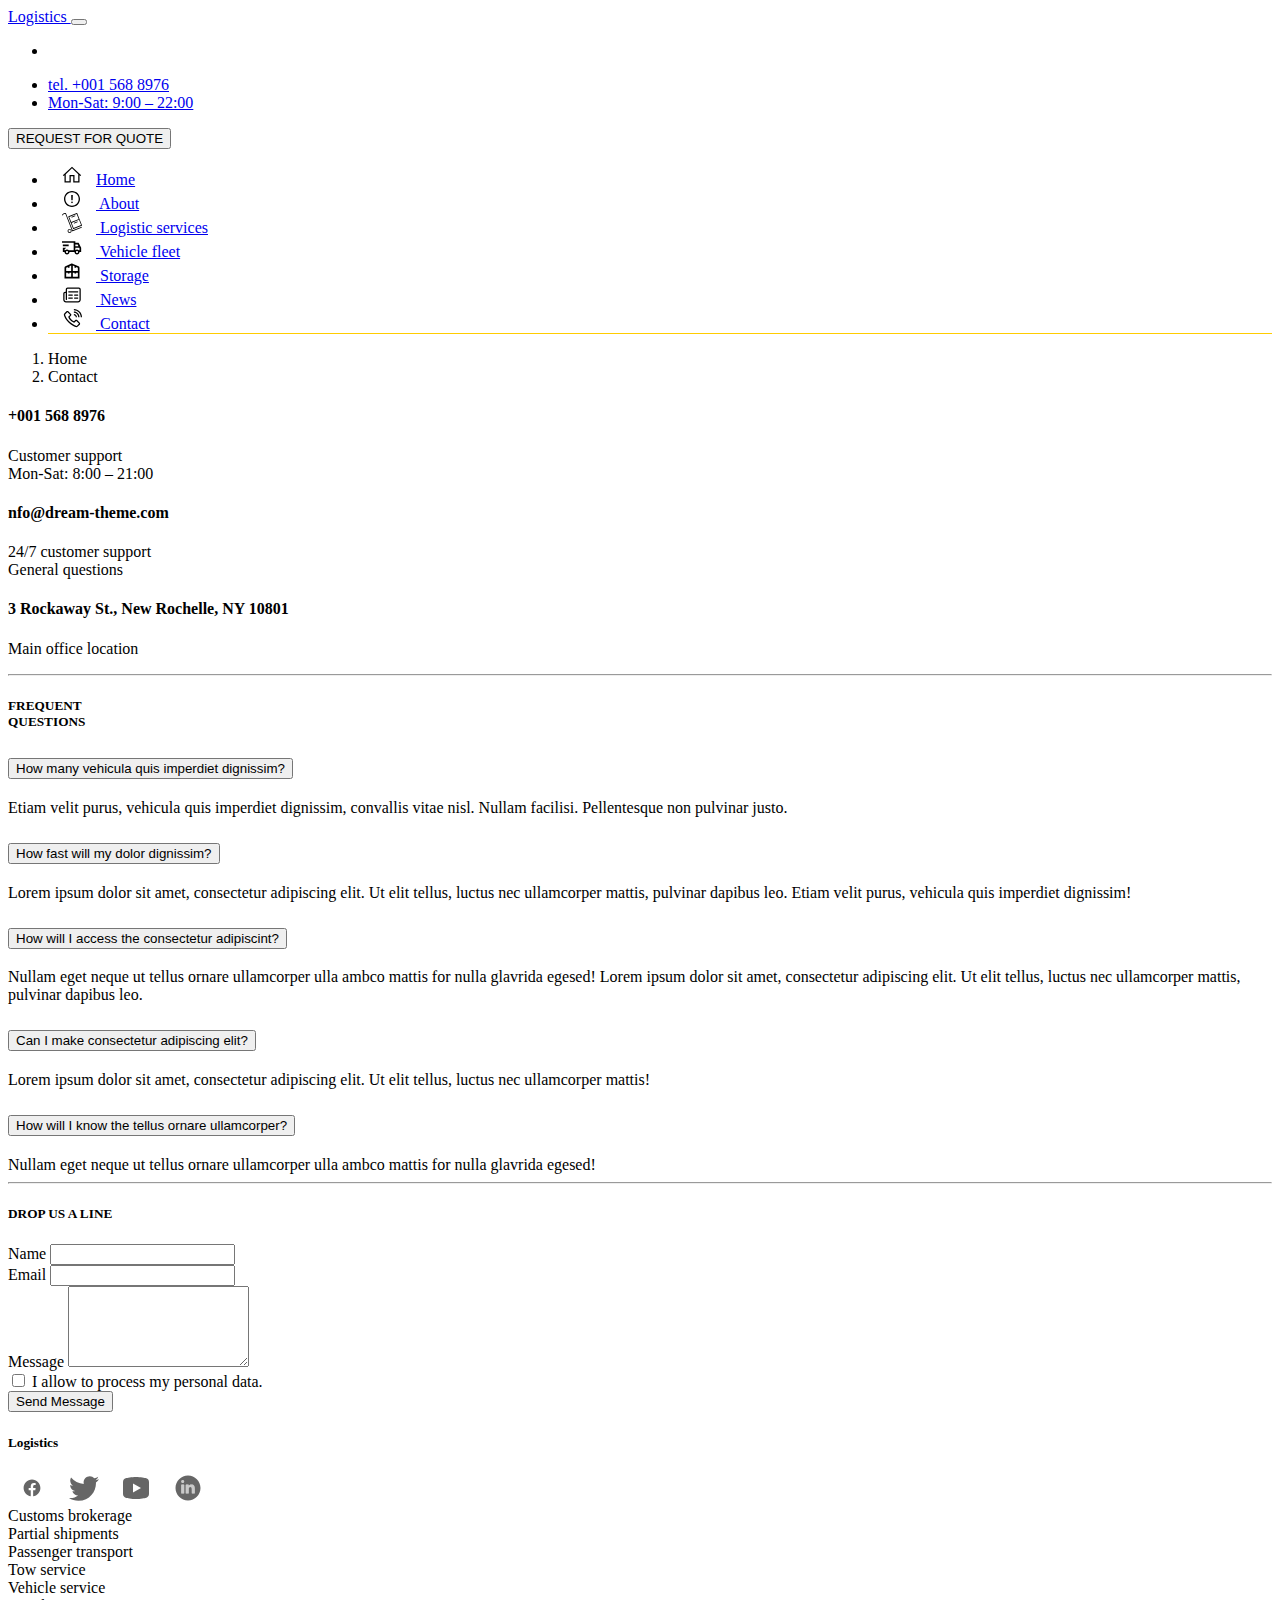
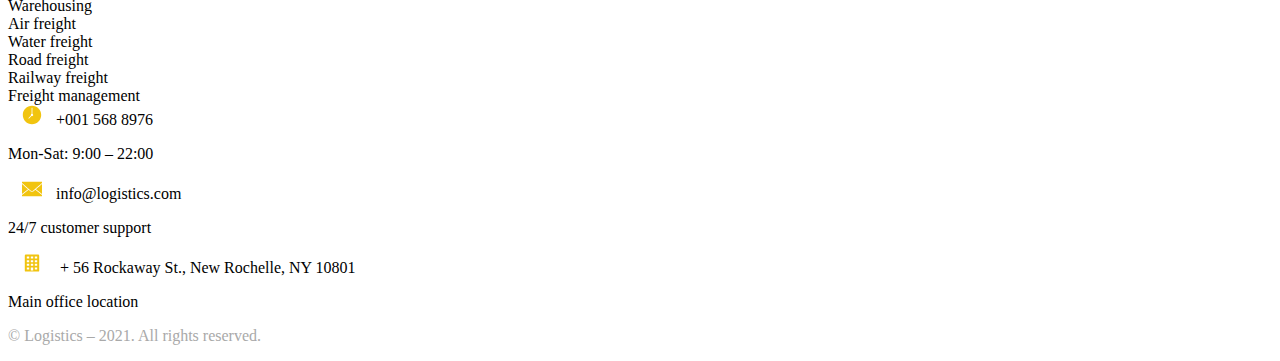
<file: contact.html>
<!DOCTYPE html>
<html lang="en">
<head>
    <meta charset="UTF-8">
    <meta http-equiv="X-UA-Compatible" content="IE=edge">
    <meta name="viewport" content="width=device-width, initial-scale=1.0">
    <title>Contact</title>
    <link href="https://cdn.jsdelivr.net/npm/bootstrap@5.1.3/dist/css/bootstrap.min.css" rel="stylesheet" integrity="sha384-1BmE4kWBq78iYhFldvKuhfTAU6auU8tT94WrHftjDbrCEXSU1oBoqyl2QvZ6jIW3" crossorigin="anonymous">
    <link rel="stylesheet" href="/assets/style/style.css">
</head>
<body>
    <!--Nav sekcija pra-->
    <section>
        <div class="container">
           <!-- Navbar -->
           <nav class="navbar navbar-expand-lg navbar-light bg-white">
            <!-- Container wrapper -->
            <div class="container">
              <!-- Navbar brand -->
              <a class="navbar-brand me-2" href="index.html">
                Logistics
              </a>
          
              <!-- Toggle button -->
              <button
                class="navbar-toggler"
                type="button"
                data-mdb-toggle="collapse"
                data-mdb-target="#navbarButtonsExample"
                aria-controls="navbarButtonsExample"
                aria-expanded="false"
                aria-label="Toggle navigation"
              >
                <i class="fas fa-bars"></i>
              </button>
          
              <!-- Collapsible wrapper -->
              <div class="collapse navbar-collapse" id="navbarButtonsExample">
                <!-- Left links -->
                <ul class="navbar-nav me-auto mb-2 mb-lg-0">
                  <li class="nav-item">
                    <a class="nav-link" href="#"></a>
                  </li>
                </ul>
                <!-- Left links -->
          
                <div class="d-flex align-items-center">
                    <ul class="navbar-nav me-auto mb-2 mb-lg-0">
                    <li class="nav-item">
                        <a class="nav-link active" aria-current="page" href="#">tel. +001 568 8976</a>
                      </li>
                      <li class="nav-item">
                        <a class="nav-link active" aria-current="page" href="#">Mon-Sat: 9:00 – 22:00</a>
                      </li>
                      </ul>
                  <button type="button" class="btn btn-warning me-3">
                    REQUEST FOR QUOTE
        
                  </button>
                 
                </div>
              </div>
              <!-- Collapsible wrapper -->
            </div>
            <!-- Container wrapper -->
          </nav>
          <nav class="navbar navbar-expand-lg navbar-light bg-white">
            <div class="container-fluid">
        
        
              <div class="collapse navbar-collapse sticky-top justify-content-between" id="navbarText">
                <ul class="navbar-nav ml-auto mb-2 mb-lg-0">
                  <li class="nav-item">
                    <a class="nav-link active" id="nav-comp-link" aria-current="page" href="index.html">
                      <svg xmlns="http://www.w3.org/2000/svg" x="0px" y="0px"
                                width="48" height="20"
                                viewBox="0 0 172 172"
                                style=" fill:#000000;"><g fill="none" fill-rule="nonzero" stroke="none" stroke-width="1" stroke-linecap="butt" stroke-linejoin="miter" stroke-miterlimit="10" stroke-dasharray="" stroke-dashoffset="0" font-family="none" font-weight="none" font-size="none" text-anchor="none" style="mix-blend-mode: normal"><path d="M0,172v-172h172v172z" fill="none"></path><g fill="#000000"><path d="M86,14.19336l-78.90332,73.23438l7.30665,7.89453l7.09668,-6.59278v61.77051h53.75v-53.75h21.5v53.75h53.75v-61.77051l7.09668,6.59278l7.30665,-7.89453zM86,28.80665l53.75,49.9707v60.97266h-32.25v-53.75h-43v53.75h-32.25v-60.97266z"></path></g></g></svg>Home </a>
                  </li>
                  <li class="nav-item">
                    <a class="nav-link active" id="nav-comp-link" aria-current="page" href="about.html">
                      <svg xmlns="http://www.w3.org/2000/svg" x="0px" y="0px"
                        width="48" height="20"
                        viewBox="0 0 30 30"
                        style=" fill:#000000;"><path d="M 15 3 C 8.3844276 3 3 8.3844276 3 15 C 3 21.615572 8.3844276 27 15 27 C 21.615572 27 27 21.615572 27 15 C 27 8.3844276 21.615572 3 15 3 z M 15 5 C 20.534692 5 25 9.4653079 25 15 C 25 20.534692 20.534692 25 15 25 C 9.4653079 25 5 20.534692 5 15 C 5 9.4653079 9.4653079 5 15 5 z M 13.787109 9 L 13.988281 17 L 16.011719 17 L 16.212891 9 L 13.787109 9 z M 15.003906 18.810547 C 14.174906 18.810547 13.679688 19.252813 13.679688 20.007812 C 13.679688 20.748813 14.175906 21.189453 15.003906 21.189453 C 15.825906 21.189453 16.318359 20.748812 16.318359 20.007812 C 16.318359 19.252813 15.825906 18.810547 15.003906 18.810547 z"></path></svg>
                      About</a>
                  </li>
                  <li class="nav-item">
                    <a class="nav-link active" id="nav-comp-link" aria-current="page" href="#">
                      <svg xmlns="http://www.w3.org/2000/svg" x="0px" y="0px"
                        width="48" height="20"
                        viewBox="0 0 172 172"
                        style=" fill:#000000;"><g fill="none" fill-rule="nonzero" stroke="none" stroke-width="1" stroke-linecap="butt" stroke-linejoin="miter" stroke-miterlimit="10" stroke-dasharray="" stroke-dashoffset="0" font-family="none" font-weight="none" font-size="none" text-anchor="none" style="mix-blend-mode: normal"><path d="M0,172v-172h172v172z" fill="none"></path><g fill="#000000"><path d="M30.96,0c-11.08594,0 -18.82594,3.77594 -23.65,7.6325c-4.82406,3.85656 -6.9875,8.0625 -6.9875,8.0625c-0.83313,1.72 -0.1075,3.78938 1.6125,4.6225c1.72,0.83313 3.78938,0.1075 4.6225,-1.6125c0,0 1.27656,-2.67406 5.0525,-5.6975c3.41313,-2.72781 9.04344,-5.29437 17.0925,-5.805l57.9425,146.9525c0.33594,0.86 1.00781,1.54531 1.85438,1.92156c0.84656,0.36281 1.80062,0.36281 2.66062,0.01344l76.97,-30.1c1.78719,-0.68531 2.67406,-2.67406 1.98875,-4.46125c-0.68531,-1.78719 -2.67406,-2.67406 -4.46125,-1.98875l-73.8525,28.9175l-57.62,-146.3075c-0.52406,-1.31687 -1.81406,-2.16344 -3.225,-2.15zM127.1725,0c-0.215,0.05375 -0.44344,0.12094 -0.645,0.215l-70.305,28.0575c-1.73344,0.69875 -2.59344,2.66063 -1.935,4.4075l10.32,25.9075l9.89,24.6175c0.05375,0.215 0.12094,0.44344 0.215,0.645c0.08063,0.22844 0.18813,0.44344 0.3225,0.645l10.2125,25.8l9.7825,24.6175c0.33594,0.86 1.00781,1.54531 1.85438,1.92156c0.84656,0.36281 1.80062,0.36281 2.66062,0.01344l70.305,-27.95c0.86,-0.33594 1.54531,-1.00781 1.92156,-1.85437c0.36281,-0.84656 0.36281,-1.80063 0.01344,-2.66063l-20.3175,-50.955c-0.04031,-0.04031 -0.06719,-0.06719 -0.1075,-0.1075c-0.08062,-0.22844 -0.18812,-0.44344 -0.3225,-0.645l-19.995,-50.525c-0.56437,-1.42437 -2.01562,-2.31125 -3.5475,-2.15c-0.1075,0 -0.215,0 -0.3225,0zM125.8825,7.955l17.845,44.72l-8.6,3.44l-55.3625,21.93l-8.7075,-22.0375l-9.03,-22.6825zM110.295,21.6075c-0.14781,0.02688 -0.29562,0.06719 -0.43,0.1075c-0.18812,0.05375 -0.36281,0.13438 -0.5375,0.215l-25.585,10.2125c-1.31687,0.29563 -2.33812,1.34375 -2.60687,2.67406c-0.26875,1.31687 0.26875,2.67406 1.35719,3.46687c1.08844,0.79281 2.55312,0.87344 3.72219,0.20156l25.585,-10.105c1.8275,-0.45687 2.95625,-2.28437 2.53969,-4.12531c-0.40312,-1.8275 -2.20375,-3.01 -4.04469,-2.64719zM146.3075,59.0175l17.7375,44.8275l-63.855,25.37l-8.6,-21.5l-9.245,-23.22l3.87,-1.505zM130.935,72.67c-0.14781,0.02688 -0.29562,0.06719 -0.43,0.1075c-0.29562,0.06719 -0.59125,0.17469 -0.86,0.3225l-25.585,10.105c-1.78719,0.71219 -2.64719,2.72781 -1.935,4.515c0.71219,1.78719 2.72781,2.64719 4.515,1.935l25.585,-10.2125c1.86781,-0.36281 3.10406,-2.16344 2.74125,-4.03125c-0.36281,-1.86781 -2.16344,-3.10406 -4.03125,-2.74125zM65.36,137.6c-9.46,0 -17.2,7.74 -17.2,17.2c0,9.46 7.74,17.2 17.2,17.2c9.46,0 17.2,-7.74 17.2,-17.2c0,-9.46 -7.74,-17.2 -17.2,-17.2zM65.36,144.48c5.73781,0 10.32,4.58219 10.32,10.32c0,5.73781 -4.58219,10.32 -10.32,10.32c-5.73781,0 -10.32,-4.58219 -10.32,-10.32c0,-5.73781 4.58219,-10.32 10.32,-10.32z"></path></g></g></svg>
                      Logistic services</a>
                  </li>
                  <li class="nav-item">
                    <a class="nav-link active" id="nav-comp-link" aria-current="page" href="#">
                      <svg xmlns="http://www.w3.org/2000/svg" x="0px" y="0px"
                        width="48" height="20"
                        viewBox="0 0 172 172"
                        style=" fill:#000000;"><g fill="none" fill-rule="nonzero" stroke="none" stroke-width="1" stroke-linecap="butt" stroke-linejoin="miter" stroke-miterlimit="10" stroke-dasharray="" stroke-dashoffset="0" font-family="none" font-weight="none" font-size="none" text-anchor="none" style="mix-blend-mode: normal"><path d="M0,172v-172h172v172z" fill="none"></path><g fill="#000000"><path d="M0,35.83333v14.33333h100.33333v28.66667v14.33333v21.5h-41.41829c-3.93504,-4.36689 -9.57314,-7.16667 -15.91504,-7.16667c-6.3419,0 -11.98,2.79978 -15.91504,7.16667h-5.58496v-7.16667l14.33333,-14.33333h-28.66667v35.83333h14.33333c0,11.87517 9.62483,21.5 21.5,21.5c11.87517,0 21.5,-9.62483 21.5,-21.5h43c0,11.87517 9.62483,21.5 21.5,21.5c11.87517,0 21.5,-9.62483 21.5,-21.5h7.16667h7.16667v-35.83333l-19.52636,-39.03874c-1.21117,-2.4295 -3.68064,-3.96126 -6.39682,-3.96126h-24.24349v-14.33333zM7.16667,64.5v14.33333h50.16667v-14.33333zM114.66667,64.5h19.80632l7.16667,14.33333h-26.97298zM114.66667,93.16667h34.13965l1.69368,3.38737v18.11263h-5.58496c-3.93504,-4.36689 -9.57314,-7.16667 -15.91504,-7.16667c-5.53327,0 -10.52325,2.15166 -14.33333,5.58496zM43,120.04167c4.93783,0 8.95833,4.0205 8.95833,8.95833c0,4.93783 -4.0205,8.95833 -8.95833,8.95833c-4.93783,0 -8.95833,-4.0205 -8.95833,-8.95833c0,-4.93783 4.0205,-8.95833 8.95833,-8.95833zM129,120.04167c4.93783,0 8.95833,4.0205 8.95833,8.95833c0,4.93783 -4.0205,8.95833 -8.95833,8.95833c-4.93783,0 -8.95833,-4.0205 -8.95833,-8.95833c0,-4.93783 4.0205,-8.95833 8.95833,-8.95833z"></path></g></g></svg>
                      Vehicle fleet</a>
                  </li>
                  <li class="nav-item">
                    <a class="nav-link active" id="nav-comp-link" aria-current="page" href="#">
                      <svg xmlns="http://www.w3.org/2000/svg" x="0px" y="0px"
                      width="48" height="20"
                      viewBox="0 0 172 172"
                      style=" fill:#000000;"><g fill="none" fill-rule="nonzero" stroke="none" stroke-width="1" stroke-linecap="butt" stroke-linejoin="miter" stroke-miterlimit="10" stroke-dasharray="" stroke-dashoffset="0" font-family="none" font-weight="none" font-size="none" text-anchor="none" style="mix-blend-mode: normal"><path d="M0,172v-172h172v172z" fill="none"></path><g fill="#000000"><path d="M86,20.82813l-1.86166,0.82585c-0.70921,0.19417 -1.38432,0.49632 -2.00162,0.89583l-52.12631,23.16569c-5.15266,2.2926 -8.51042,7.44529 -8.51042,13.08757v33.15983c-0.12792,0.77394 -0.12792,1.56363 0,2.33757v56.19955h63.29622c0.77394,0.12792 1.56363,0.12792 2.33757,0h63.36621v-7.16667v-48.96289c0.12792,-0.77394 0.12792,-1.56363 0,-2.33757v-33.22982c0,-5.64228 -3.35776,-10.79496 -8.51042,-13.08757l-0.014,-0.014l-52.01433,-23.1097c-0.64143,-0.4173 -1.34555,-0.7292 -2.08561,-0.92383zM78.83333,39.69661v46.30339h-43v-27.18294v-0.014l14.33333,-6.36882v4.89909h14.33333v-11.2679zM93.16667,39.69661l14.33333,6.36882v11.2679h14.33333v-4.89909l14.33333,6.36882v27.19694h-43zM35.83333,100.33333h14.33333v7.16667h14.33333v-7.16667h14.33333v35.83333h-43zM93.16667,100.33333h14.33333v7.16667h14.33333v-7.16667h14.33333v35.83333h-43z"></path></g></g></svg>
                      Storage</a>
                  </li>
                  <li class="nav-item" id="nav-comp-link">
                    <a class="nav-link active" aria-current="page" href="#">
                      <svg xmlns="http://www.w3.org/2000/svg" x="0px" y="0px"
                        width="48" height="20"
                        viewBox="0 0 172 172"
                        style=" fill:#000000;"><g fill="none" fill-rule="nonzero" stroke="none" stroke-width="1" stroke-linecap="butt" stroke-linejoin="miter" stroke-miterlimit="10" stroke-dasharray="" stroke-dashoffset="0" font-family="none" font-weight="none" font-size="none" text-anchor="none" style="mix-blend-mode: normal"><path d="M0,172v-172h172v172z" fill="none"></path><g fill="#000000"><path d="M48.375,21.5c-8.84188,0 -16.125,7.28312 -16.125,16.125v19.70833h-5.375c-8.84188,0 -16.125,7.28312 -16.125,16.125v53.75c0,12.79944 10.49222,23.29167 23.29167,23.29167h103.91667c12.79944,0 23.29167,-10.49222 23.29167,-23.29167v-89.58333c0,-8.84188 -7.28312,-16.125 -16.125,-16.125zM48.375,32.25h96.75c3.03329,0 5.375,2.34171 5.375,5.375v89.58333c0,6.98772 -5.55394,12.54167 -12.54167,12.54167h-103.91667c-6.98772,0 -12.54167,-5.55394 -12.54167,-12.54167v-53.75c0,-3.03329 2.34171,-5.375 5.375,-5.375h5.375v55.54167c-0.02741,1.93842 0.99102,3.74144 2.66532,4.71865c1.6743,0.97721 3.74507,0.97721 5.41937,0c1.6743,-0.97721 2.69273,-2.78023 2.66532,-4.71865v-60.03483c0.09479,-0.57703 0.09479,-1.16565 0,-1.74268v-24.22249c0,-3.03329 2.34171,-5.375 5.375,-5.375zM59.125,53.75c-1.93842,-0.02741 -3.74144,0.99102 -4.71865,2.66532c-0.97721,1.6743 -0.97721,3.74507 0,5.41937c0.97721,1.6743 2.78023,2.69273 4.71865,2.66532h75.25c1.93842,0.02741 3.74144,-0.99102 4.71865,-2.66532c0.97721,-1.6743 0.97721,-3.74507 0,-5.41937c-0.97721,-1.6743 -2.78023,-2.69273 -4.71865,-2.66532zM59.125,82.41667c-1.93842,-0.02741 -3.74144,0.99102 -4.71865,2.66532c-0.97721,1.6743 -0.97721,3.74507 0,5.41937c0.97721,1.6743 2.78023,2.69273 4.71865,2.66532h28.66667c1.93842,0.02741 3.74144,-0.99102 4.71865,-2.66532c0.97721,-1.6743 0.97721,-3.74507 0,-5.41937c-0.97721,-1.6743 -2.78023,-2.69273 -4.71865,-2.66532zM109.29167,82.41667c-1.93842,-0.02741 -3.74144,0.99102 -4.71865,2.66532c-0.97721,1.6743 -0.97721,3.74507 0,5.41937c0.97721,1.6743 2.78023,2.69273 4.71865,2.66532h25.08333c1.93842,0.02741 3.74144,-0.99102 4.71865,-2.66532c0.97721,-1.6743 0.97721,-3.74507 0,-5.41937c-0.97721,-1.6743 -2.78023,-2.69273 -4.71865,-2.66532zM59.125,107.5c-1.93842,-0.02741 -3.74144,0.99102 -4.71865,2.66532c-0.97721,1.6743 -0.97721,3.74507 0,5.41937c0.97721,1.6743 2.78023,2.69273 4.71865,2.66532h28.66667c1.93842,0.02741 3.74144,-0.99102 4.71865,-2.66532c0.97721,-1.6743 0.97721,-3.74507 0,-5.41937c-0.97721,-1.6743 -2.78023,-2.69273 -4.71865,-2.66532zM109.29167,107.5c-1.93842,-0.02741 -3.74144,0.99102 -4.71865,2.66532c-0.97721,1.6743 -0.97721,3.74507 0,5.41937c0.97721,1.6743 2.78023,2.69273 4.71865,2.66532h25.08333c1.93842,0.02741 3.74144,-0.99102 4.71865,-2.66532c0.97721,-1.6743 0.97721,-3.74507 0,-5.41937c-0.97721,-1.6743 -2.78023,-2.69273 -4.71865,-2.66532z"></path></g></g></svg>
                      News</a>
                  </li>
                  <li class="nav-item" id="nav-comp-link-active">
                    <a class="nav-link active" aria-current="page" href="contact.html">
                      <svg xmlns="http://www.w3.org/2000/svg" x="0px" y="0px"
                        width="48" height="20"
                        viewBox="0 0 172 172"
                        style=" fill:#000000;"><g fill="none" fill-rule="nonzero" stroke="none" stroke-width="1" stroke-linecap="butt" stroke-linejoin="miter" stroke-miterlimit="10" stroke-dasharray="" stroke-dashoffset="0" font-family="none" font-weight="none" font-size="none" text-anchor="none" style="mix-blend-mode: normal"><path d="M0,172v-172h172v172z" fill="none"></path><g fill="#000000"><path d="M102.125,0v10.75c32.59938,0 59.125,26.52563 59.125,59.125h10.75c0,-38.528 -31.347,-69.875 -69.875,-69.875zM46.49585,16.15649c-2.82125,0 -5.63994,0.92044 -7.93652,2.77148l-0.26245,0.20996l-16.90186,17.43726l0.35693,-0.33594c-5.59341,4.81721 -7.13491,12.42663 -4.73462,18.823c4.52934,13.06089 16.07574,38.31736 38.85327,61.06714c22.82624,22.8541 48.34795,33.90529 60.97266,38.83227l0.12598,0.04199l0.12597,0.04199c6.52741,2.18792 13.57882,0.62747 18.63403,-3.69531l0.15747,-0.13648l16.79688,-16.79687c4.45863,-4.45862 4.45863,-12.27526 0,-16.73389l-22.0249,-22.0459c-4.4713,-4.4713 -12.28359,-4.4713 -16.75489,0l-10.66602,10.66602c-3.81837,-1.82246 -13.21305,-6.55051 -22.14038,-15.0647c-8.81127,-8.40255 -13.30958,-18.11497 -14.93872,-21.86743l10.75,-10.75c4.71707,-4.71707 4.98543,-12.8156 -0.45142,-17.14331l0.49341,0.45142l-22.26636,-22.79126l-0.25195,-0.20996c-2.29664,-1.85091 -5.11527,-2.77148 -7.93652,-2.77148zM102.125,21.5v10.75c20.74213,0 37.625,16.8775 37.625,37.625h10.75c0,-26.67075 -21.69887,-48.375 -48.375,-48.375zM46.50635,26.875c0.38304,-0.00066 0.7609,0.1437 1.13379,0.43042l21.85694,22.38184l0.26245,0.20996c-0.06181,-0.04918 0.20653,0.46536 -0.45142,1.12329l-15.89404,15.89404l1.22827,3.24389c0,0 6.06648,16.4941 19.03296,28.85913c12.75073,12.16063 28.4707,18.802 28.4707,18.802l3.34888,1.42773l16.00952,-16.00952c0.9037,-0.9037 0.65,-0.9037 1.55371,0l22.02491,22.0459c0.91637,0.91637 0.91637,0.61634 0,1.53271l-16.37696,16.37695c-2.49374,2.11961 -5.07003,2.67516 -8.16748,1.6482c-12.15895,-4.75462 -35.94,-15.15959 -57.06738,-36.31275c-21.27392,-21.24799 -32.29764,-45.39086 -36.34424,-57.08838l-0.021,-0.06299l-0.03149,-0.07349c-0.81387,-2.15236 -0.21896,-5.274 1.69019,-6.91821l0.17847,-0.15747l16.41895,-16.92285c0.37305,-0.28409 0.76125,-0.42976 1.14429,-0.43042zM102.125,43v10.75c8.89025,0 16.125,7.23475 16.125,16.125h10.75c0,-14.81887 -12.05612,-26.875 -26.875,-26.875z"></path></g></g></svg>
                      Contact</a>
                  </li>
                </ul>
        
              </div>
            </div>
          </nav>
        
        
          <!-- Navbar -->
        
        
                </div>
            </section>
         <!--Nav sekcija pab -->
        


  <!-- Navbar -->


        </div>
        <div class="row bg-warning bg-gradient py-3">
            <nav style="--bs-breadcrumb-divider: url(&#34;data:image/svg+xml,%3Csvg xmlns='http://www.w3.org/2000/svg' width='8' height='8'%3E%3Cpath d='M2.5 0L1 1.5 3.5 4 1 6.5 2.5 8l4-4-4-4z' fill='currentColor'/%3E%3C/svg%3E&#34;);" 
            aria-label="breadcrumb" >
                <ol class="breadcrumb container">
                  <li class="breadcrumb-item ">Home</li>
                  <li class="breadcrumb-item active" aria-current="page"><a href="contact.html"></a>Contact</li>
                </ol>
              </nav>
        </div>
    </section>
 <!--Nav sekcija pab -->
<!--Cont duonemys pra-->
<section>
    <div class="container py-3">
        <div class="row">
        <div class="col-md-4 col-sm-12">
            <h4>+001 568 8976</h4>
            <p>Customer support <br>
                Mon-Sat: 8:00 – 21:00</p>

        </div>
        <div class="col-md-4 col-sm-12">

                <h4>nfo@dream-theme.com</h4>
                <p>24/7 customer support <br>
                    General questions</p>
     
        </div>
        <div class="col-md-4 col-sm-12">
            <h4>3 Rockaway St., New Rochelle, NY 10801</h4>
            <p>Main office location</p>
 
        </div>
    </div>
</div>
</section>
<!--Cont duonemys pra-->
<hr>
<!--Questions pra-->
<section>
    <div class="container">
    <div class="row">
        <div class="d-flex justify-content-start">
            <h5>FREQUENT <br> 
                QUESTIONS</h5>
        </div>
        <div class="d-flex justify-content-center">
            <div class="accordion" id="accordionPanelsStayOpenExample">
                <div class="row">
                    <div class="accordion-item">
                        <h2 class="accordion-header" id="panelsStayOpen-headingOne">
                            <button class="accordion-button" type="button" data-bs-toggle="collapse" data-bs-target="#panelsStayOpen-collapseOne" aria-expanded="true" aria-controls="panelsStayOpen-collapseOne">
                                How many vehicula quis imperdiet dignissim?
                            </button>
                          </h2>
                          <div id="panelsStayOpen-collapseOne" class="accordion-collapse collapse show" aria-labelledby="panelsStayOpen-headingOne">
                            <div class="accordion-body">
                                Etiam velit purus, vehicula quis imperdiet dignissim, convallis vitae nisl. Nullam facilisi. Pellentesque non pulvinar justo.
                            </div>
                          </div>
                        </div>
                </div>
                <div class="row">
                    <div class="accordion-item">
                        <h2 class="accordion-header" id="panelsStayOpen-headingTwo">
                          <button class="accordion-button collapsed" type="button" data-bs-toggle="collapse" data-bs-target="#panelsStayOpen-collapseTwo" aria-expanded="false" aria-controls="panelsStayOpen-collapseTwo">
                            How fast will my dolor dignissim?
                          </button>
                        </h2>
                        <div id="panelsStayOpen-collapseTwo" class="accordion-collapse collapse" aria-labelledby="panelsStayOpen-headingTwo">
                          <div class="accordion-body">
                            Lorem ipsum dolor sit amet, consectetur adipiscing elit. Ut elit tellus, luctus nec ullamcorper mattis, pulvinar dapibus leo. Etiam velit purus, vehicula quis imperdiet dignissim!
                          </div>
                        </div>
                      </div>
                </div>
                <div class="row">
                    <div class="accordion-item">
                        <h2 class="accordion-header" id="panelsStayOpen-headingTwo">
                          <button class="accordion-button collapsed" type="button" data-bs-toggle="collapse" data-bs-target="#panelsStayOpen-collapseTwo" aria-expanded="false" aria-controls="panelsStayOpen-collapseTwo">
                            How will I access the consectetur adipiscint?
                          </button>
                        </h2>
                        <div id="panelsStayOpen-collapseTwo" class="accordion-collapse collapse" aria-labelledby="panelsStayOpen-headingTwo">
                          <div class="accordion-body">
                            Nullam eget neque ut tellus ornare ullamcorper ulla ambco mattis for nulla glavrida egesed! Lorem ipsum dolor sit amet, consectetur adipiscing elit. Ut elit tellus, luctus nec ullamcorper mattis, pulvinar dapibus leo.
                          </div>
                        </div>
                      </div>
                </div>
                <div class="row">
                    <div class="accordion-item">
                        <h2 class="accordion-header" id="panelsStayOpen-headingTwo">
                          <button class="accordion-button collapsed" type="button" data-bs-toggle="collapse" data-bs-target="#panelsStayOpen-collapseTwo" aria-expanded="false" aria-controls="panelsStayOpen-collapseTwo">                 
                            Can I make consectetur adipiscing elit?
                          </button>
                        </h2>
                        <div id="panelsStayOpen-collapseTwo" class="accordion-collapse collapse" aria-labelledby="panelsStayOpen-headingTwo">
                          <div class="accordion-body">
                            Lorem ipsum dolor sit amet, consectetur adipiscing elit. Ut elit tellus, luctus nec ullamcorper mattis!
                          </div>
                        </div>
                      </div>
                </div>
                <div class="row">
                    <div class="accordion-item">
                        <h2 class="accordion-header" id="panelsStayOpen-headingTwo">
                          <button class="accordion-button collapsed" type="button" data-bs-toggle="collapse" data-bs-target="#panelsStayOpen-collapseTwo" aria-expanded="false" aria-controls="panelsStayOpen-collapseTwo">
                            How will I know the tellus ornare ullamcorper?
                          </button>
                        </h2>
                        <div id="panelsStayOpen-collapseTwo" class="accordion-collapse collapse" aria-labelledby="panelsStayOpen-headingTwo">
                          <div class="accordion-body">
                            Nullam eget neque ut tellus ornare ullamcorper ulla ambco mattis for nulla glavrida egesed!
                          </div>
                        </div>
                      </div>
                </div>
        </div>
    </div>
</div>
</section>
<!--Questions pra-->
<hr>
<!--Contact form pra-->
<section>
    <div class="container">
        <div class="row">
            <div class="col-md-3 col-sm-12">
                <h5>DROP US A LINE</h5>
            </div>
            <div class="col-md-4 col-sm-12">
                <label for="inputEmail4" class="form-label">Name</label>
                <input type="email" class="form-control" id="inputEmail4">      
             </div>
             <div class="col-md-4">
                <label for="inputEmail4" class="form-label">Email</label>
                <input type="email" class="form-control" id="inputEmail4">
             </div>
        </div>
        <div class="row">
             
            <div class="d-flex justify-content-center">
                <div class="col-md-6 col-sm-12 ">
                    <label for="comment">Message</label>
                    <textarea class="form-control " rows="5" id="comment" name="text"></textarea>
                 </div>
            </div>
            <div class="form-check d-flex justify-content-center py-2">
                <input class="form-check-input" type="checkbox" value="" id="flexCheckDefault">
                <label class="form-check-label" for="flexCheckDefault">
                    I allow to process my personal data.
                </label>
            </div>    
                <div class="row">
                    <div class="d-flex justify-content-center py-3">
                        <button type="submit" class="btn btn-warning btn-block ">Send Message</button>
                    </div>
                </div>
        </div>
    </div>
</section>
<!--Contact form pab-->
<!--footer prad -->
<footer class="py-5  bg-dark bg-gradient text-white" >
  <div class="container">
   <div class="row">
   <div class="col-sm-12 col-md-3">
       <h5>Logistics</h5>
       <div class="col-sm-12 col-2" ">
           <svg xmlns="http://www.w3.org/2000/svg" x="0px" y="0px"
           width="48" height="30"
           viewBox="0 0 172 172"
           style=" fill:#000000;"><g transform="translate(25.8,25.8) scale(0.7,0.7)"><g fill="none" fill-rule="nonzero" stroke="none" stroke-width="1" stroke-linecap="butt" stroke-linejoin="miter" stroke-miterlimit="10" stroke-dasharray="" stroke-dashoffset="0" font-family="none" font-weight="none" font-size="none" text-anchor="none" style="mix-blend-mode: normal"><path d="M0,172v-172h172v172z" fill="none"></path><g id="original-icon" fill="#666666"><path d="M86,17.2c-37.9948,0 -68.8,30.8052 -68.8,68.8c0,34.49173 25.41013,62.97493 58.5144,67.95147v-49.71947h-17.02227v-18.08293h17.02227v-12.03427c0,-19.92333 9.70653,-28.66667 26.2644,-28.66667c7.9292,0 12.126,0.59053 14.10973,0.85427v15.78387h-11.29467c-7.02907,0 -9.48293,6.66787 -9.48293,14.17853v9.88427h20.59987l-2.79213,18.08293h-17.80773v49.8628c33.58013,-4.55227 59.48907,-33.2648 59.48907,-68.0948c0,-37.9948 -30.8052,-68.8 -68.8,-68.8z"></path></g></g></g></svg>

           <svg xmlns="http://www.w3.org/2000/svg" x="0px" y="0px"
               width="48" height="30"
               viewBox="0 0 172 172"
               style=" fill:#000000;"><g fill="none" fill-rule="nonzero" stroke="none" stroke-width="1" stroke-linecap="butt" stroke-linejoin="miter" stroke-miterlimit="10" stroke-dasharray="" stroke-dashoffset="0" font-family="none" font-weight="none" font-size="none" text-anchor="none" style="mix-blend-mode: normal"><path d="M0,172v-172h172v172z" fill="none"></path><g fill="#666666"><path d="M172.215,35.905c-6.35594,2.82188 -13.16875,4.71656 -20.33094,5.57656c7.31,-4.38063 12.92687,-11.31438 15.56062,-19.565c-6.82625,4.04469 -14.41844,6.9875 -22.4675,8.57312c-6.45,-6.88 -15.64125,-11.16656 -25.81344,-11.16656c-19.53812,0 -35.38094,15.82937 -35.38094,35.3675c0,2.76812 0.3225,5.46906 0.92719,8.0625c-29.40125,-1.47813 -55.45656,-15.56063 -72.91187,-36.96656c-3.05031,5.24062 -4.78375,11.31437 -4.78375,17.79125c0,12.26844 6.235,23.09906 15.73531,29.455c-5.805,-0.18813 -11.26062,-1.78719 -16.03094,-4.43438c0,0.14781 0,0.29563 0,0.44344c0,17.14625 12.20125,31.43031 28.36656,34.69562c-2.95625,0.80625 -6.08719,1.23625 -9.31219,1.23625c-2.28438,0 -4.50156,-0.215 -6.665,-0.645c4.515,14.04219 17.57625,24.295 33.04281,24.57719c-12.09375,9.48688 -27.34531,15.13063 -43.92719,15.13063c-2.86219,0 -5.67062,-0.16125 -8.42531,-0.49719c15.64125,10.05125 34.23875,15.89656 54.22031,15.89656c65.06438,0 100.64688,-53.89781 100.64688,-100.63344c0,-1.53187 -0.04031,-3.07719 -0.09406,-4.58219c6.90687,-4.98531 12.9,-11.22031 17.64344,-18.31531z"></path></g></g></svg>
       
               <svg xmlns="http://www.w3.org/2000/svg" x="0px" y="0px"
               width="48" height="30"
               viewBox="0 0 172 172"
               style=" fill:#000000;"><g fill="none" fill-rule="nonzero" stroke="none" stroke-width="1" stroke-linecap="butt" stroke-linejoin="miter" stroke-miterlimit="10" stroke-dasharray="" stroke-dashoffset="0" font-family="none" font-weight="none" font-size="none" text-anchor="none" style="mix-blend-mode: normal"><path d="M0,172v-172h172v172z" fill="none"></path><g fill="#666666"><path d="M86,22.93333c-23.99973,0 -55.14974,6.01328 -55.14974,6.01328l-0.07839,0.08958c-10.93074,1.74816 -19.30521,11.14085 -19.30521,22.5638v34.4v0.0112v34.3888v0.0112c0.02203,11.26967 8.22905,20.85323 19.3612,22.60859l0.0224,0.0336c0,0 31.15001,6.02448 55.14974,6.02448c23.99973,0 55.14974,-6.02448 55.14974,-6.02448l0.0112,-0.0112c11.14496,-1.75176 19.36049,-11.34921 19.37239,-22.63099v-0.0112v-34.3888v-0.0112v-34.4c-0.01654,-11.27391 -8.22487,-20.86376 -19.3612,-22.61979l-0.02239,-0.03359c0,0 -31.15001,-6.01328 -55.14974,-6.01328zM68.8,59.61771l45.86667,26.38229l-45.86667,26.38229z"></path></g></g></svg>

               <svg xmlns="http://www.w3.org/2000/svg" x="0px" y="0px"
               width="48" height="30"
               viewBox="0 0 172 172"
               style=" fill:#000000;"><g fill="none" fill-rule="nonzero" stroke="none" stroke-width="1" stroke-linecap="butt" stroke-linejoin="miter" stroke-miterlimit="10" stroke-dasharray="" stroke-dashoffset="0" font-family="none" font-weight="none" font-size="none" text-anchor="none" style="mix-blend-mode: normal"><path d="M0,172v-172h172v172z" fill="none"></path><g fill="#666666"><g opacity="0.35"><path d="M61.00983,65.79717h-10.86467c-1.79883,0 -3.26083,1.462 -3.26083,3.26083v45.63017c0,1.79883 1.462,3.26083 3.26083,3.26083h10.86467c1.79883,0 3.26083,-1.462 3.26083,-3.26083v-45.63017c0,-1.806 -1.462,-3.26083 -3.26083,-3.26083z"></path><path d="M55.5775,39.72483c-4.78733,0 -8.69317,3.90583 -8.69317,8.69317c0,4.78733 3.90583,8.69317 8.69317,8.69317c4.78733,0 8.69317,-3.90583 8.69317,-8.69317c0,-4.78733 -3.90583,-8.69317 -8.69317,-8.69317z"></path><path d="M105.049,65.79717c-8.1485,0 -12.255,3.26083 -14.49817,7.60383h-0.20067v-4.343c0,-1.79883 -1.462,-3.26083 -3.26083,-3.26083h-10.86467c-1.79883,0 -3.26083,1.462 -3.26083,3.26083v45.63017c0,1.79883 1.462,3.26083 3.26083,3.26083h10.86467c1.79883,0 3.26083,-1.462 3.26083,-3.26083v-20.03083c0,-9.30233 2.1715,-13.717 9.374,-13.717c5.84083,0 8.01233,4.41467 8.01233,14.19v19.55783c0,1.79883 1.462,3.26083 3.26083,3.26083h10.86467c1.79883,0 3.26083,-1.462 3.26083,-3.26083v-22.47467c-0.01433,-14.9425 -3.13183,-26.41633 -20.07383,-26.41633z"></path></g><path d="M86,14.33333c-39.5815,0 -71.66667,32.08517 -71.66667,71.66667c0,39.5815 32.08517,71.66667 71.66667,71.66667c39.5815,0 71.66667,-32.08517 71.66667,-71.66667c0,-39.5815 -32.08517,-71.66667 -71.66667,-71.66667zM64.27067,114.68817c0,1.79883 -1.462,3.26083 -3.26083,3.26083h-10.86467c-1.79883,0 -3.26083,-1.462 -3.26083,-3.26083v-45.63017c0,-1.79883 1.462,-3.26083 3.26083,-3.26083h10.86467c1.79883,0 3.26083,1.462 3.26083,3.26083zM55.5775,57.104c-4.78733,0 -8.69317,-3.90583 -8.69317,-8.69317c0,-4.78733 3.90583,-8.69317 8.69317,-8.69317c4.78733,0 8.69317,3.90583 8.69317,8.69317c0,4.78733 -3.90583,8.69317 -8.69317,8.69317zM125.1085,114.68817c0,1.79883 -1.462,3.26083 -3.26083,3.26083h-10.86467c-1.79883,0 -3.26083,-1.462 -3.26083,-3.26083v-19.55783c0,-9.77533 -2.1715,-14.19 -8.01233,-14.19c-7.19533,0 -9.374,4.41467 -9.374,13.717v20.03083c0,1.79883 -1.462,3.26083 -3.26083,3.26083h-10.86467c-1.79883,0 -3.26083,-1.462 -3.26083,-3.26083v-45.63017c0,-1.79883 1.462,-3.26083 3.26083,-3.26083h10.86467c1.79883,0 3.26083,1.462 3.26083,3.26083v4.343h0.20067c2.24317,-4.343 6.34967,-7.60383 14.49817,-7.60383c16.942,0 20.06667,11.47383 20.06667,26.41633v22.47467z"></path></g></g></svg>

</div>
 
   </div>
   <div class="col-sm-12 col-md-3">
       <div class="row" id="text-footer">Customs brokerage</div>
       <div class="row" id="text-footer">Partial shipments</div>
       <div class="row" id="text-footer">Passenger transport</div>
       <div class="row" id="text-footer">Tow service</div>
       <div class="row" id="text-footer">Vehicle service</div>
       <div class="row" id="text-footer">Warehousing</div>
 
   </div>
   <div class="col-sm-12 col-md-3">
       <div class="row" id="text-footer">Air freight</div>
       <div class="row" id="text-footer">Water freight</div>
       <div class="row" id="text-footer">Road freight</div>
       <div class="row" id="text-footer">Railway freight</div>
       <div class="row"id="text-footer">Freight management</div>
 
   </div>
   <div class="col-sm-12 col-md-3">
       <div class="row"><svg xmlns="http://www.w3.org/2000/svg" x="0px" y="0px"
        width="48" height="20"
        viewBox="0 0 172 172"
        style=" fill:#000000;"><g fill="none" fill-rule="nonzero" stroke="none" stroke-width="1" stroke-linecap="butt" stroke-linejoin="miter" stroke-miterlimit="10" stroke-dasharray="" stroke-dashoffset="0" font-family="none" font-weight="none" font-size="none" text-anchor="none" style="mix-blend-mode: normal"><path d="M0,172v-172h172v172z" fill="none"></path><g fill="#f1c40f"><path d="M86,6.88c-43.62952,0 -79.12,35.49048 -79.12,79.12c0,43.62952 35.49048,79.12 79.12,79.12c43.62952,0 79.12,-35.49048 79.12,-79.12c0,-43.62952 -35.49048,-79.12 -79.12,-79.12zM86,96.32c-1.58928,0 -3.0788,-0.38872 -4.42384,-1.032l-20.66408,20.66408c-0.6708,0.6708 -1.55144,1.00792 -2.43208,1.00792c-0.88064,0 -1.76128,-0.33712 -2.43208,-1.00792c-1.34504,-1.34504 -1.34504,-3.51912 0,-4.86416l20.66408,-20.66408c-0.64328,-1.34504 -1.032,-2.83456 -1.032,-4.42384c0,-4.48576 2.87928,-8.26632 6.88,-9.68704v-48.79296c0,-1.90232 1.53768,-3.44 3.44,-3.44c1.90232,0 3.44,1.53768 3.44,3.44v48.79296c4.00072,1.42072 6.88,5.20128 6.88,9.68704c0,5.70008 -4.61992,10.32 -10.32,10.32z"></path></g></g></svg>+001 568 8976
         <p>
           Mon-Sat: 9:00 – 22:00
         </p>
       </div>
       <div class="row"><svg xmlns="http://www.w3.org/2000/svg" x="0px" y="0px"
        width="48" height="20"
        viewBox="0 0 172 172"
        style=" fill:#000000;"><g fill="none" fill-rule="nonzero" stroke="none" stroke-width="1" stroke-linecap="butt" stroke-linejoin="miter" stroke-miterlimit="10" stroke-dasharray="" stroke-dashoffset="0" font-family="none" font-weight="none" font-size="none" text-anchor="none" style="mix-blend-mode: normal"><path d="M0,172v-172h172v172z" fill="none"></path><g fill="#f1c40f"><path d="M0,24.08v9.5675c10.36031,9.01656 69.79438,60.83156 74.4975,64.93c4.8375,4.21938 9.66156,4.6225 11.5025,4.6225c1.84094,0 6.665,-0.40312 11.5025,-4.6225c4.87781,-4.24625 67.77875,-59.08469 74.4975,-64.93v-9.5675zM0,42.785v86.3225l52.03,-41.065c-16.86406,-14.67375 -40.91719,-35.5825 -52.03,-45.2575zM172,42.785c-10.49469,9.1375 -34.92406,30.36875 -52.03,45.2575l52.03,40.9575zM57.2975,92.665l-57.2975,45.15v10.105h172v-10.2125l-57.2975,-45.0425c-6.665,5.805 -11.46219,10.01094 -12.685,11.0725c-6.59781,5.73781 -13.41062,6.3425 -16.0175,6.3425c-2.60687,0 -9.41969,-0.59125 -16.0175,-6.3425c-1.20937,-1.04812 -6.00656,-5.25406 -12.685,-11.0725z"></path></g></g></svg>info@logistics.com
        <p>
          24/7 customer support
        </p>
      </div>
       <div class="row"><svg xmlns="http://www.w3.org/2000/svg" x="0px" y="0px"
        width="48" height="20"
        viewBox="0 0 172 172"
        style=" fill:#000000;"><g fill="none" fill-rule="nonzero" stroke="none" stroke-width="1" stroke-linecap="butt" stroke-linejoin="miter" stroke-miterlimit="10" stroke-dasharray="" stroke-dashoffset="0" font-family="none" font-weight="none" font-size="none" text-anchor="none" style="mix-blend-mode: normal"><path d="M0,172v-172h172v172z" fill="none"></path><g fill="#f1c40f"><path d="M137.6,13.76h-103.2c-5.68406,0 -10.32,4.63594 -10.32,10.32v130.72c0,1.90813 1.54531,3.44 3.44,3.44h116.96c1.90813,0 3.44,-1.53187 3.44,-3.44v-130.72c0,-5.68406 -4.63594,-10.32 -10.32,-10.32zM61.92,141.04h-20.64v-17.2h20.64zM61.92,110.08h-20.64v-17.2h20.64zM61.92,79.12h-20.64v-17.2h20.64zM61.92,48.16h-20.64v-17.2h20.64zM96.32,151.36h-20.64v-27.52h20.64zM96.32,110.08h-20.64v-17.2h20.64zM96.32,79.12h-20.64v-17.2h20.64zM96.32,48.16h-20.64v-17.2h20.64zM130.72,141.04h-20.64v-17.2h20.64zM130.72,110.08h-20.64v-17.2h20.64zM130.72,79.12h-20.64v-17.2h20.64zM130.72,48.16h-20.64v-17.2h20.64z"></path></g></g></svg>
         + 56 Rockaway St., New Rochelle, NY 10801
         <p>Main office location</p>
       </div>
       <div class="row">
         <p style="color: darkgray;">&copy Logistics – 2021. All rights reserved.</p>
       </div>
 
   </div>
 </div>
</div>
</footer>
 <!--footer pab -->
  
<script src="https://cdn.jsdelivr.net/npm/bootstrap@5.1.3/dist/js/bootstrap.bundle.min.js" integrity="sha384-ka7Sk0Gln4gmtz2MlQnikT1wXgYsOg+OMhuP+IlRH9sENBO0LRn5q+8nbTov4+1p" crossorigin="anonymous"></script>

</body>
</html>
</file>
<file: assets/style/style.css>
/*nav*/
#nav-comp-link:hover{
    border-bottom: 2px solid #FFCC00;
}
#nav-comp-link-active{
    border-bottom: 1px solid #FFCC00;
    
}
/*footer*/
#text-footer:hover{
 color: #FFCC00;
}

/*slick slide*/
.slick-slide{
    margin: 0 20px;
}
.slick-slide img{
    width: 100%;
}
.slick-list{
    position: relative;
    display: block;
    overflow: hidden;
    margin: 0;
    padding: 0;
}
.slick-list:focus{
    outline: none;
}
.slick-slide{
    display: none;
    float: left;
    height: 100%;
    min-height: 1px;
}
.slick-slide img{
    display: block;
}
.slick-initialized .slick-slide{
    display: block;
}
.slick-loading .slick-slide{
    visibility: hidden;
}
</file>
